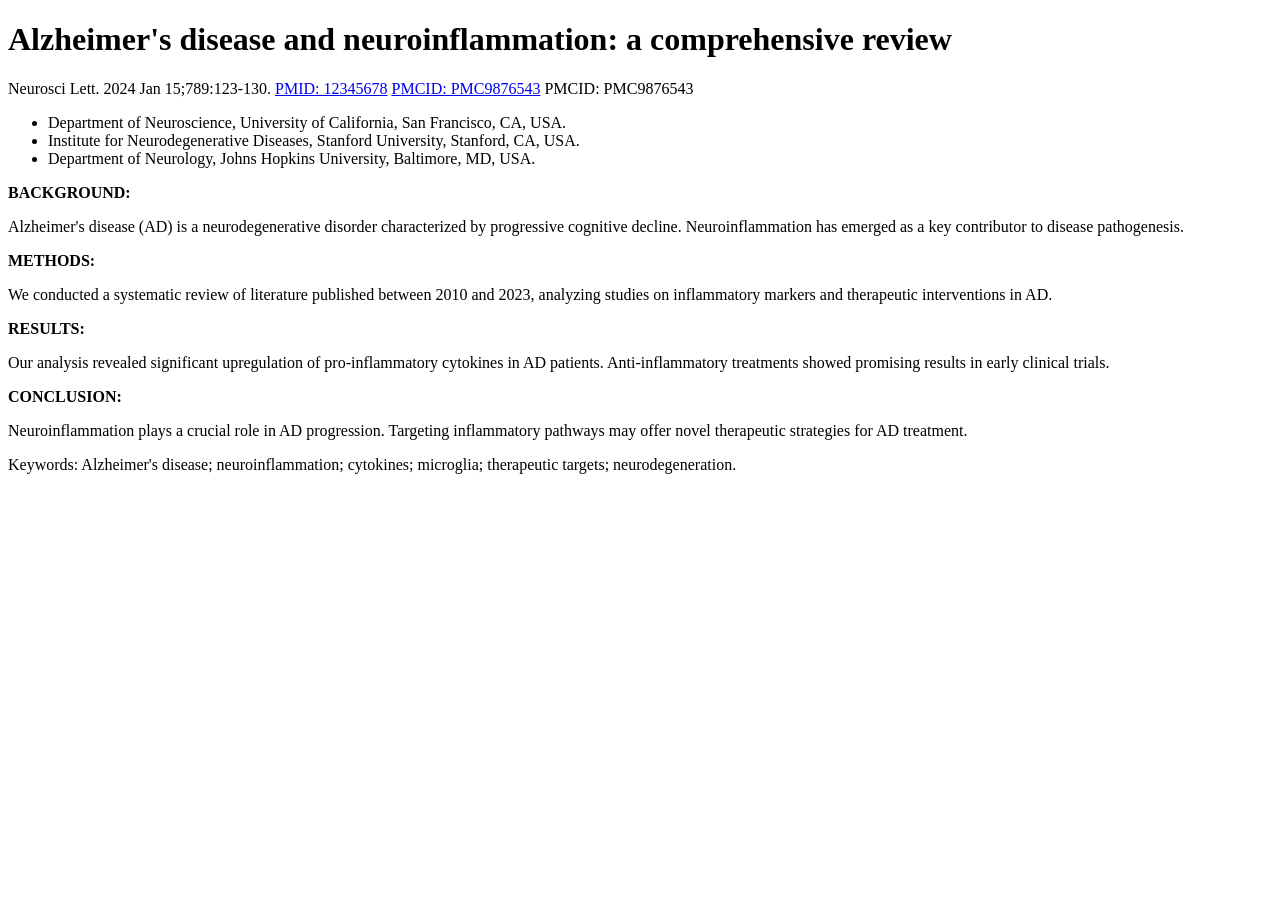
<file: tests/fixtures/detail_page.html>
<!DOCTYPE html>
<html>
<body>
<div class="article-details">
    <div class="heading">
        <h1 class="heading-title">Alzheimer's disease and neuroinflammation: a comprehensive review</h1>
        <div class="article-source">
            <span class="citation-part">Neurosci Lett. 2024 Jan 15;789:123-130.</span>
            <span class="citation-part"><a href="/12345678/">PMID: 12345678</a></span>
            <span class="citation-part"><a href="https://www.ncbi.nlm.nih.gov/pmc/articles/PMC9876543/">PMCID: PMC9876543</a></span>
            <span class="citation-part">PMCID: PMC9876543</span>
        </div>
        <ul class="affiliations">
            <li>Department of Neuroscience, University of California, San Francisco, CA, USA.</li>
            <li>Institute for Neurodegenerative Diseases, Stanford University, Stanford, CA, USA.</li>
            <li>Department of Neurology, Johns Hopkins University, Baltimore, MD, USA.</li>
        </ul>
    </div>
    
    <div class="abstract" id="abstract">
        <div class="abstract-content selected" id="eng-abstract">
            <div class="abstract-section">
                <strong class="sub-title">BACKGROUND:</strong>
                <p class="abstract-content">Alzheimer's disease (AD) is a neurodegenerative disorder characterized by progressive cognitive decline. Neuroinflammation has emerged as a key contributor to disease pathogenesis.</p>
            </div>
            <div class="abstract-section">
                <strong class="sub-title">METHODS:</strong>
                <p class="abstract-content">We conducted a systematic review of literature published between 2010 and 2023, analyzing studies on inflammatory markers and therapeutic interventions in AD.</p>
            </div>
            <div class="abstract-section">
                <strong class="sub-title">RESULTS:</strong>
                <p class="abstract-content">Our analysis revealed significant upregulation of pro-inflammatory cytokines in AD patients. Anti-inflammatory treatments showed promising results in early clinical trials.</p>
            </div>
            <div class="abstract-section">
                <strong class="sub-title">CONCLUSION:</strong>
                <p class="abstract-content">Neuroinflammation plays a crucial role in AD progression. Targeting inflammatory pathways may offer novel therapeutic strategies for AD treatment.</p>
            </div>
        </div>
        <p class="keywords">Keywords: Alzheimer's disease; neuroinflammation; cytokines; microglia; therapeutic targets; neurodegeneration.</p>
    </div>
</div>
</body>
</html>
</file>
